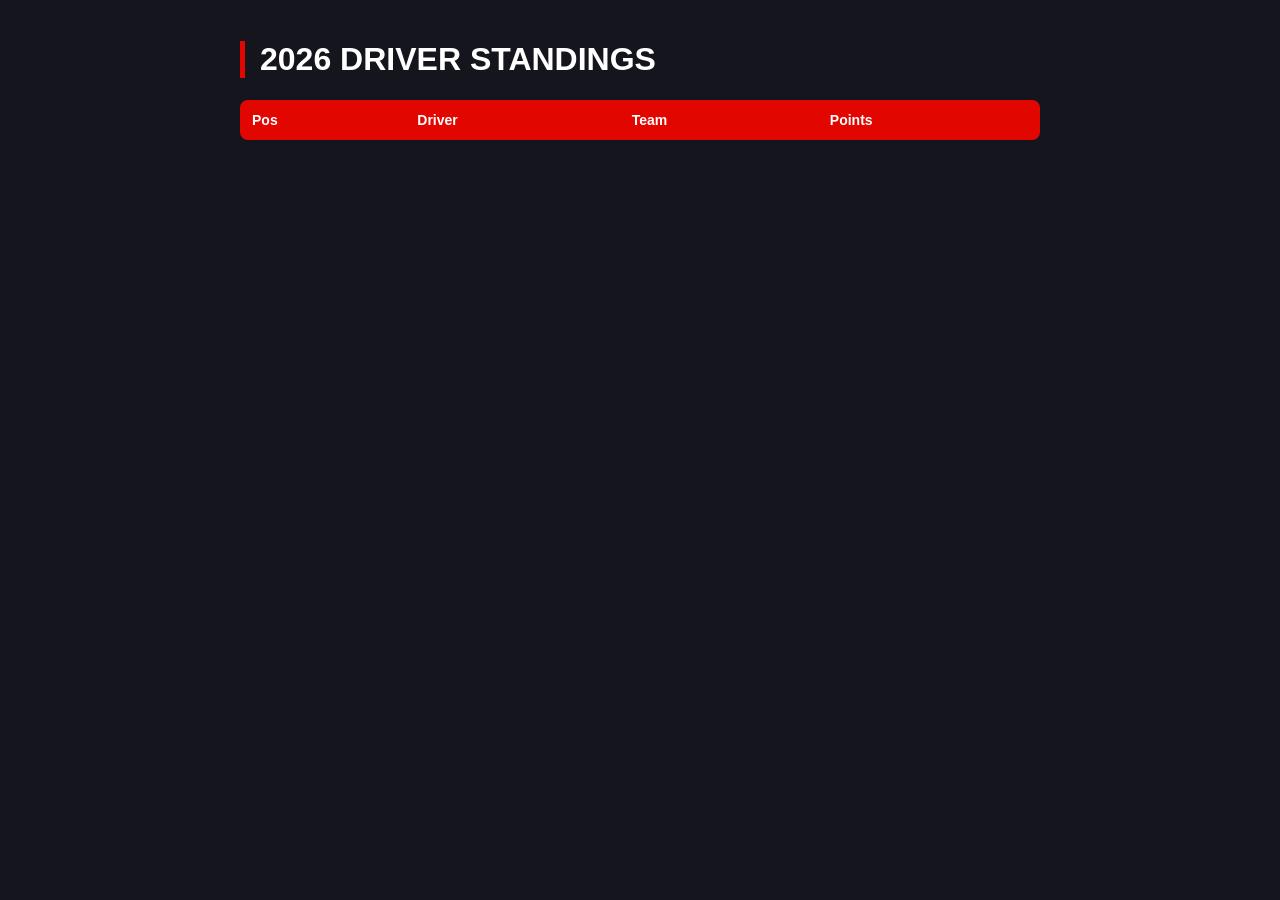
<file: tempelate.html>
<!DOCTYPE html>
<html lang="en">
<head>
    <meta charset="UTF-8">
    <title>F1 2026 Dashboard</title>
    <style>
        body { background-color: #15151e; color: white; font-family: 'Segoe UI', sans-serif; margin: 0; padding: 20px; }
        .container { max-width: 800px; margin: auto; }
        h1 { border-left: 5px solid #e10600; padding-left: 15px; text-transform: uppercase; }
        table { width: 100%; border-collapse: collapse; background: #1f1f27; margin-top: 20px; border-radius: 8px; overflow: hidden; }
        th { background: #e10600; padding: 12px; text-align: left; font-size: 14px; }
        td { padding: 12px; border-bottom: 1px solid #38383f; }
        tr:hover { background: #2b2b35; }
    </style>
</head>
<body>
    <div class="container">
        <h1>2026 Driver Standings</h1>
        <table>
            <thead>
                <tr>
                    <th>Pos</th>
                    <th>Driver</th>
                    <th>Team</th>
                    <th>Points</th>
                </tr>
            </thead>
            <tbody>
                </tbody>
        </table>
    </div>
</body>
</html>
</file>
